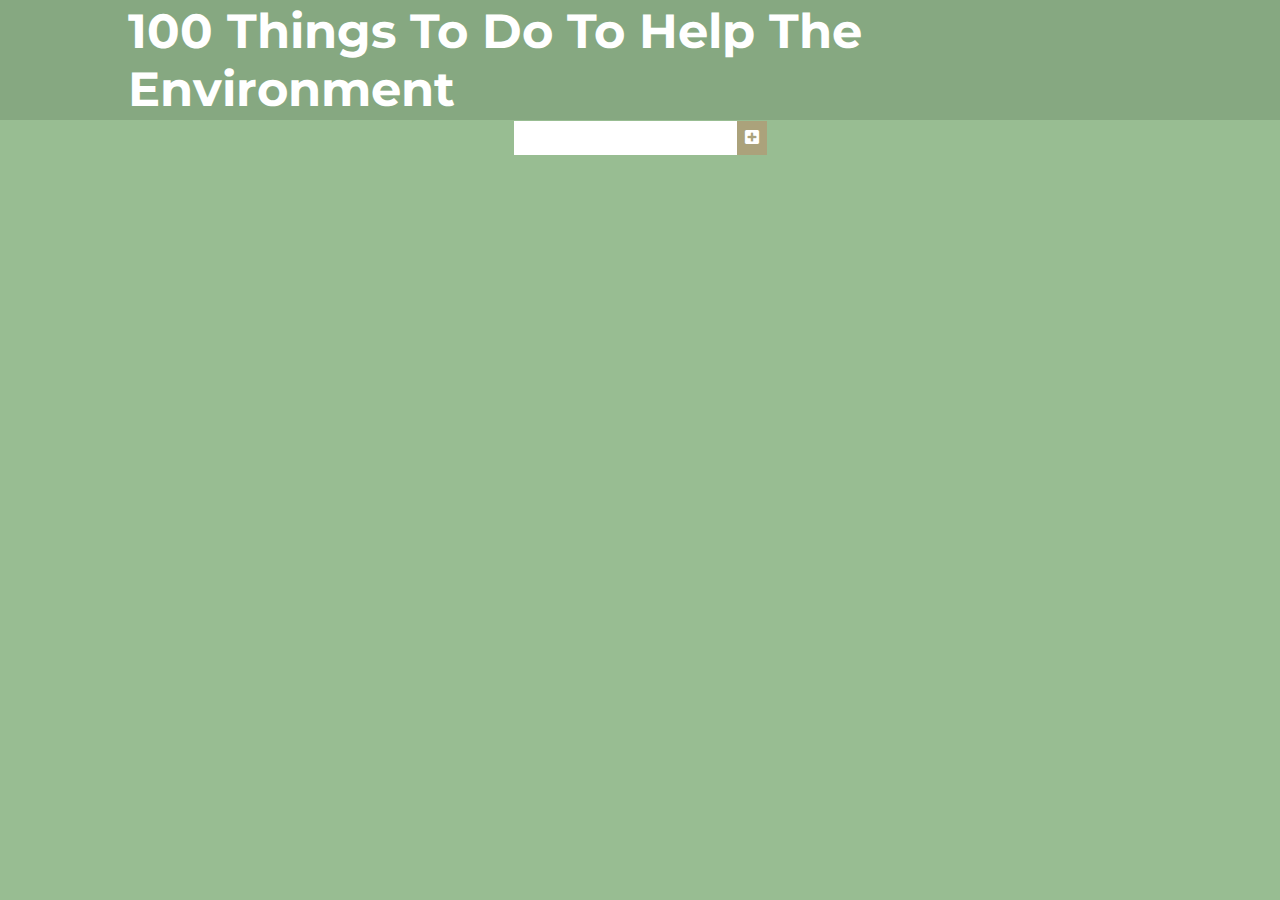
<file: 100.html>
<!DOCTYPE html>
<html lang="en">
<head>
    <meta charset="UTF-8">
    <meta http-equiv="X-UA-Compatible" content="IE=edge">
    <meta name="viewport" content="width=device-width, initial-scale=1.0">
    <link href="https://fonts.googleapis.com/css2?family=Montserrat:wght@200&display=swap" rel="stylesheet"> <link href="https://cdnjs.cloudflare.com/ajax/libs/font-awesome/5.13.0/css/all.min.css" rel="stylesheet">
    <link rel="stylesheet" href="./style.css">
    <title>100a</title>
</head>
<body>
    <header>
        <h1>100 Things To Do To Help The Environment</h1>
    </header>
    <form>
        <input type="text" class="todo-input">
        <button class="todo-button" type="submit">
            <i class="fas fa-plus-square"></i>
        </button>
    </form>
    <div class="todo-container">
        <ul class="todo-list">

        </ul>
    </div>
    <script src="./app.js"></script>
</body>
</html>
</file>
<file: style.css>
* {
    margin: 0;
    padding: 0;
    box-sizing: border-box;
}

body {
    background-image: linear-gradient(120deg, #98bd92ff, #98bd92ff);
    color: white;
    font-family: 'Montserrat', sans-serif;
    min-height: 100vh;
}

.logo {
    cursor: pointer;
}

.nav-links, .cta {
    font-family: 'Montserrat', sans-serif;
    font-size: 25px;
    color: white;
    text-decoration: none;
}

a { color: white; }
a:link { text-decoration: none; }
a:visited { text-decoration: none; }
a:active { text-decoration: none; }

.nav-links {
    list-style: none;
}

.nav-links li {
    display: inline-block;
    padding: 0px 30px;
}

.nav-links li a {
    transition: all 0.3s ease 0s;
}

.nav-links li a:hover {
    color: black;
}

.contact {
    padding: 9px 25px;
    background-color: #ABA27B;
    border: none;
    border-radius: 50px;
    cursor: pointer;
    transition: all 0.3s ease 0s;
    color: white;
    font-size: 20px;
}

.contact:hover {
    background-color: white;
    color: #ABA27B;
}

header {
    display: flex;
    justify-content: space-between;
    align-items: center;
    padding: 2px 10%;
    font-size: 1.5rem;
    background-color: rgb(134, 168, 129);
}

.title {
    min-height: 5vh;
    padding-bottom: 3vh;
    padding-top: 6vh;
    display: flex;
    justify-content: center;
    align-items: center;
}

.journal-instructions {
    min-height: 5vh;
    padding-bottom: 2vh;
    padding-top: 6vh;
    padding-left: 15vh;
    padding-right: 15vh;
    display: flex;
    justify-content: center;
    align-items: center;
    text-align: center;
}

.contact-inside {
    min-height: 5vh;
    padding-bottom: 50vh;
    padding-top: 35vh;
    padding-left: 15vh;
    padding-right: 15vh;
    display: flex;
    justify-content: center;
    align-items: center;
    text-align: center;
}

.aboutme {
    min-height: 5vh;
    padding-bottom: 3vh;
    padding-top: 3vh;
    padding-left: 40vh;
    padding-right: 40vh;
    display: inline-block;
    justify-content: center;
    align-items: center;
}

.linkedin {
    color: rgb(88, 112, 85);
    transition: all 0.3s ease 0s;
}

.linkedin:hover {
    color: white;
}

form {
    min-height: 5vh;
    padding-bottom: 1vh;
    display: flex;
    justify-content: center;
    align-items: center;
}

form input, form button {
    padding: 0.5rem;
    font-size: 1rem;
    border: none;
    background:white;
    outline: none;
}

form button {
    color: white;
    background: #ABA27B;
    cursor: pointer;
    transition: all 0.3s ease;
}

form button:hover {
    background: white;
    color: #ABA27B;
}

.todo-container {
    display: flex;
    justify-content: center;
    align-items: center;
}

.todo-list {
    min-width: 50%;
    list-style: none;
    padding-bottom: 50px;
}

.todo {
    margin: 0.4rem;
    background: white;
    color: black;
    font-size: 1rem;
    display: flex;
    justify-content: space-between;
    align-items: center;
    transition: all 0.3s ease;
}

.todo li{
    flex: 1;
}

.trash-btn, .complete-btn{
    background: #ABA27B;
    color: white;
    border: none;
    padding: 0.63rem;
    cursor: pointer;
    transition: all 0.3s ease;
}

.complete-btn:hover{
    background: white;
    color: #ABA27B;
}

.trash-btn:hover{
    background: white;
    color: #ABA27B;
}

.todo-item {
    padding: 0.5rem 0.5rem;
}

.fa-trash,
.fa-check {
    pointer-events: none;
}

.completed {
    text-decoration: line-through;
    opacity: 0.5;
}

.uncompleted {
    text-decoration: none;
    opacity: 1;
}

.fall {
    opacity: 0;
    transition-duration: 0.4s;
}

select {
    -webkit-appearance:none;
    -moz-appearance: none;
    appearance: none;
    outline: none;
    border: none;
    color: black;
    width: 8rem;
    cursor: pointer;
    padding: 0.6rem;
}

.select{
    margin: 1rem;
    position: relative;
    overflow: hidden;
}

.select::after {
    content: "\25BC";
    position: absolute;
    background: #ABA27B;
    top: 0;
    right: 0;
    padding: 0.6rem;
    pointer-events: none;
}

.select:hover::after {
    background: white;
    color: #ABA27B;
    transition: all 0.3s ease;
}

.progress {
    width: 500px;
    height: 40px;
    background-color: white;
    border-radius: 5px;
    margin-left: auto;
    margin-right: auto;
    overflow: hidden;
    position: relative;
}

.progress-fill {
    width: 0%;
    height: 100%;
    background: #527243ff;
    transition: all 0.2s;
}

.progress-text {
    position: absolute;
    top: 50%;
    right: 5px;
    transform: translateY(-50%);
    color: black;
    font-size: 1rem;
    font: bolder;
}

.profile {
    display: block;
    margin-left: auto;
    margin-right: auto;
    border-radius: 30px;
}

#app {
    display: grid;
    grid-template-columns: repeat(auto-fill, 200px);
    padding: 40px;
    gap: 24px;
}

.note {
    height: 200px;
    box-sizing: border-box;
    padding: 16px;
    border: none;
    border-radius: 10px;
    box-shadow: 0 0 7px rgba(0, 0, 0, 0.15);
    resize: none;
    font-family: 'Montserrat', sans-serif;
    font-size: 16px;
}

.add-note {
    height: 200px;
    border: none;
    outline: none;
    background: rgba(0, 0, 0, 0.1);
    border-radius: 10px;
    font-size: 120px;
    color: white;
    cursor: pointer;
    transition: background 0.2s;
    box-shadow: 0 0 7px rgba(0, 0, 0, 0.15);
}

.add-note:hover {
    background: white;
    transition: 0.3s ease 0s;
    color: rgb(134, 168, 129);
}

.achievements-ul {
    list-style: none;
    margin: 0;
    padding: 0;
}

.achievements {
    padding: 20px 40px;
    display: inline-block;
    box-sizing: border-box;
    height: 230px;
    width: 300px;
    text-align: center;
}
</file>
